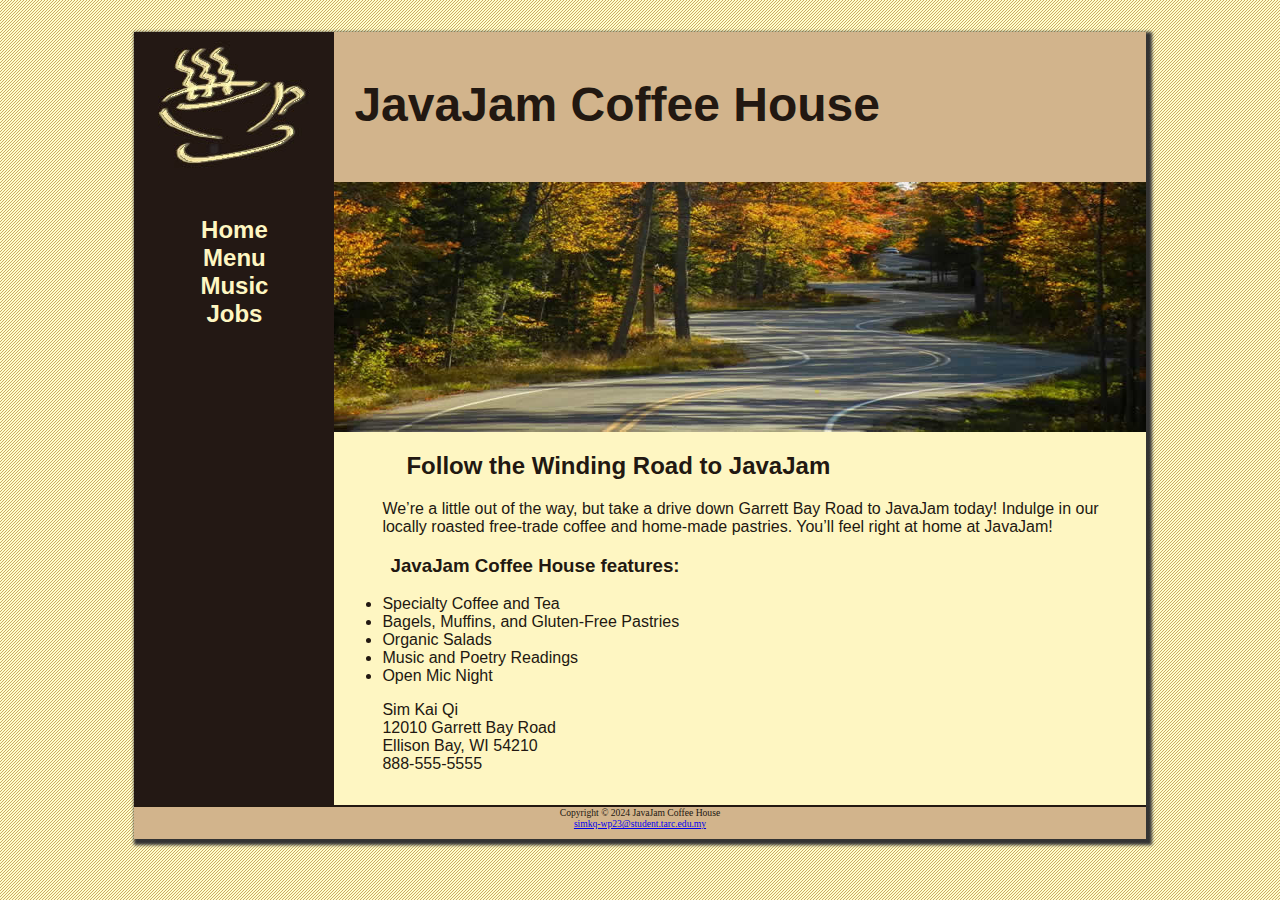
<file: index.html>
<!DOCTYPE html>
<html>
    <head>
        <meta charset="utf-8">
        <title>JavaJam Coffee House</title>
        <link rel="stylesheet" href="javajam.css">
    </head>
    <body>
        <div id="wrapper">
        <header>
            <h1>JavaJam Coffee House</h1>
        </header>
        <nav>
            <ul>
                <li><a href="index.html">Home</a></li>
                <li><a href="menu.html">Menu</a></li>
                <li><a href="music.html">Music</a></li>
                <li><a href="jobs.html">Jobs</a></li>
            </ul>
        </nav>
        <main>
            <div id="heroroad"></div>
            <h2>Follow the Winding Road to JavaJam</h2>
            <p>
                We&rsquo;re a little out of the way, but take a drive down Garrett Bay Road to JavaJam today! 
                Indulge in our locally roasted free-trade coffee and home-made pastries. 
                You&rsquo;ll feel right at home at JavaJam!
            </p>
            <h3>JavaJam Coffee House features:</h3>
            <ul type="a">
                <li>Specialty Coffee and Tea</li>
                <li>Bagels, Muffins, and Gluten-Free Pastries</li>
                <li>Organic Salads</li>
                <li>Music and Poetry Readings</li>
                <li>Open Mic Night</li>
            </ul>
            <div>
                Sim Kai Qi <br>
                12010 Garrett Bay Road <br>
                Ellison Bay, WI 54210 <br>
                888-555-5555
            </div>
        </main>
        <footer>
            Copyright &copy; 2024 JavaJam Coffee House <br>
            <a href="mailto:simkq-wp23@student.tarc.edu.my">simkq-wp23@student.tarc.edu.my</a>
        </footer>
        </div>
    </body>
</html>
</file>
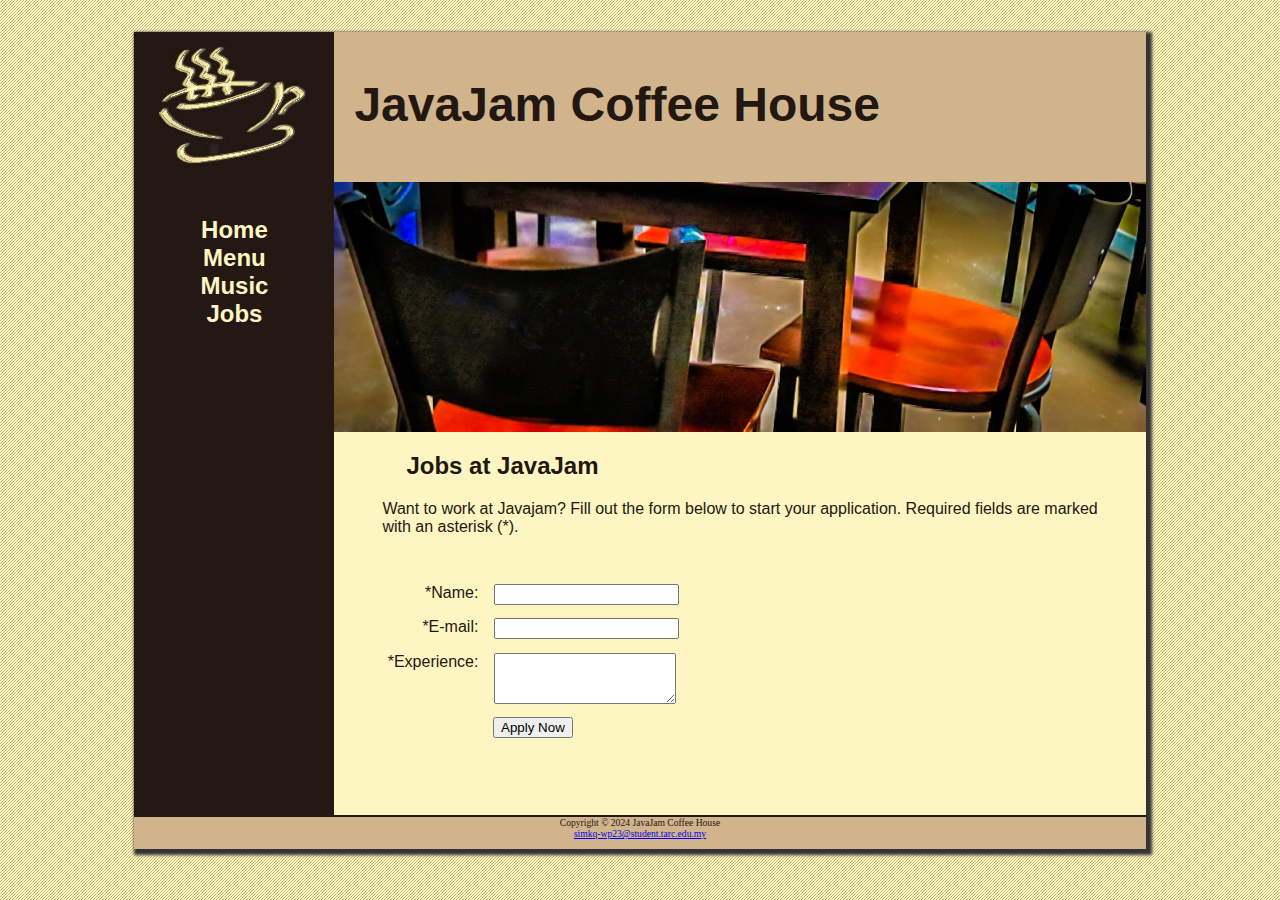
<file: jobs.html>
<!DOCTYPE html>
<html>
    <head>
        <meta charset="utf-8">
        <title>JavaJam Coffee House Jobs</title>
        <link rel="stylesheet" href="javajam.css">
    </head>
    <body>
        <div id="wrapper">
        <header>
            <h1>JavaJam Coffee House</h1>
        </header>
        <nav>
            <ul>
                <li><a href="index.html">Home</a></li>
                <li><a href="menu.html">Menu</a></li>
                <li><a href="music.html">Music</a></li>
                <li><a href="jobs.html">Jobs</a></li>
            </ul>
        </nav>
        <main>
            <div id="herojobs"></div>
            <h2>Jobs at JavaJam</h2>
            <p>
                Want to work at Javajam? Fill out the form below to start your application. 
                Required fields are marked with an asterisk (*).
            </p>
            <form method="post" action="https://webdevbasics.net/scripts/javajam8.php">
                <label for="myName">*Name:</label>
                <input type="text" id="myName" name="myName" required="required">

                <label for="myEmail">*E-mail:</label>
                <input type="email" id="myEmail" name="myEmail" required="required">

                <label for="myExperience">*Experience:</label>
                <textarea name="myExperience" id="myExperience" rows="3" cols="20" required="required"></textarea>

                <input type="submit" value="Apply Now" id="mySubmit">
            </form>
        </main>
        <footer>
            Copyright &copy; 2024 JavaJam Coffee House <br>
            <a href="mailto:simkq-wp23@student.tarc.edu.my">simkq-wp23@student.tarc.edu.my</a>
        </footer>
        </div>
    </body>
</html>
</file>
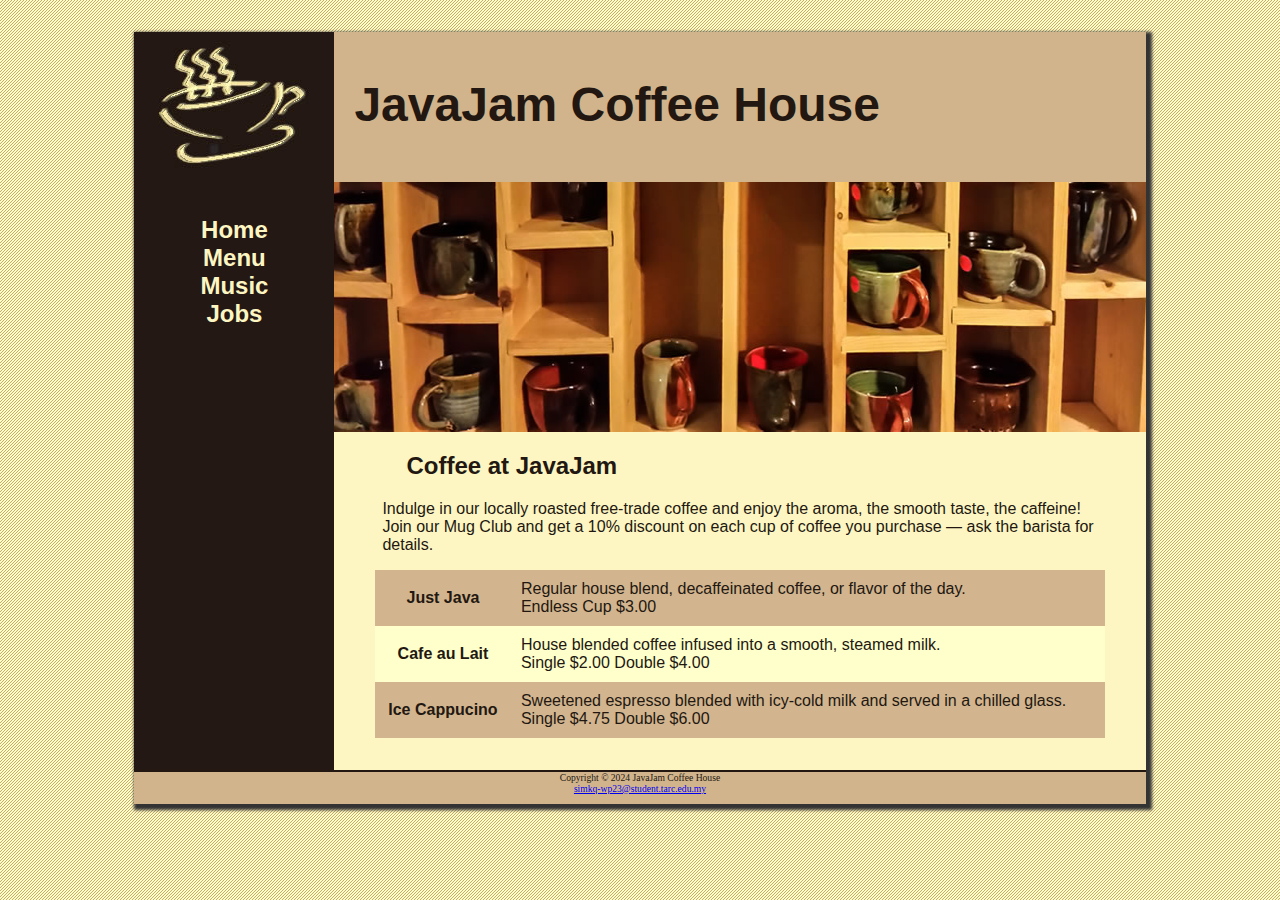
<file: menu.html>
<!DOCTYPE html>
<html>
    <head>
        <meta charset="utf-8">
        <title>JavaJam Coffee House Menu</title>
        <link rel="stylesheet" href="javajam.css">
    </head>
    <body>
        <div id="wrapper">
        <header>
            <h1>JavaJam Coffee House</h1>
        </header>
        <nav>
            <ul>
                <li><a href="index.html">Home</a></li>
                <li><a href="menu.html">Menu</a></li>
                <li><a href="music.html">Music</a></li>
                <li><a href="jobs.html">Jobs</a></li>
            </ul>
        </nav>
        <main>
            <div id="heromugs"></div>
            <h2>Coffee at JavaJam</h2>
            <p>
                Indulge in our locally roasted free-trade coffee and enjoy the aroma, the smooth taste, the caffeine! 
                Join our Mug Club and get a 10% discount on each cup of coffee you purchase 
                &mdash; ask the barista for details.
            </p>
            <table>
                <tr>
                    <th>Just Java</th>
                    <td>Regular house blend, decaffeinated coffee, or flavor of the day. <br>
                    Endless Cup $3.00</td>
                </tr>
                <tr>
                    <th>Cafe au Lait</th>
                    <td>House blended coffee infused into a smooth, steamed milk. <br>
                    Single $2.00 Double $4.00</td>
                </tr>
                <tr>
                    <th>Ice Cappucino</th>
                    <td>Sweetened espresso blended with icy-cold milk and served in a chilled glass.<br>
                    Single $4.75 Double $6.00</td>
                </tr>
            </table>
        </main>
        <footer>
            Copyright &copy; 2024 JavaJam Coffee House <br>
            <a href="mailto:simkq-wp23@student.tarc.edu.my">simkq-wp23@student.tarc.edu.my</a>
        </footer>
        </div>
    </body>
</html>
</file>
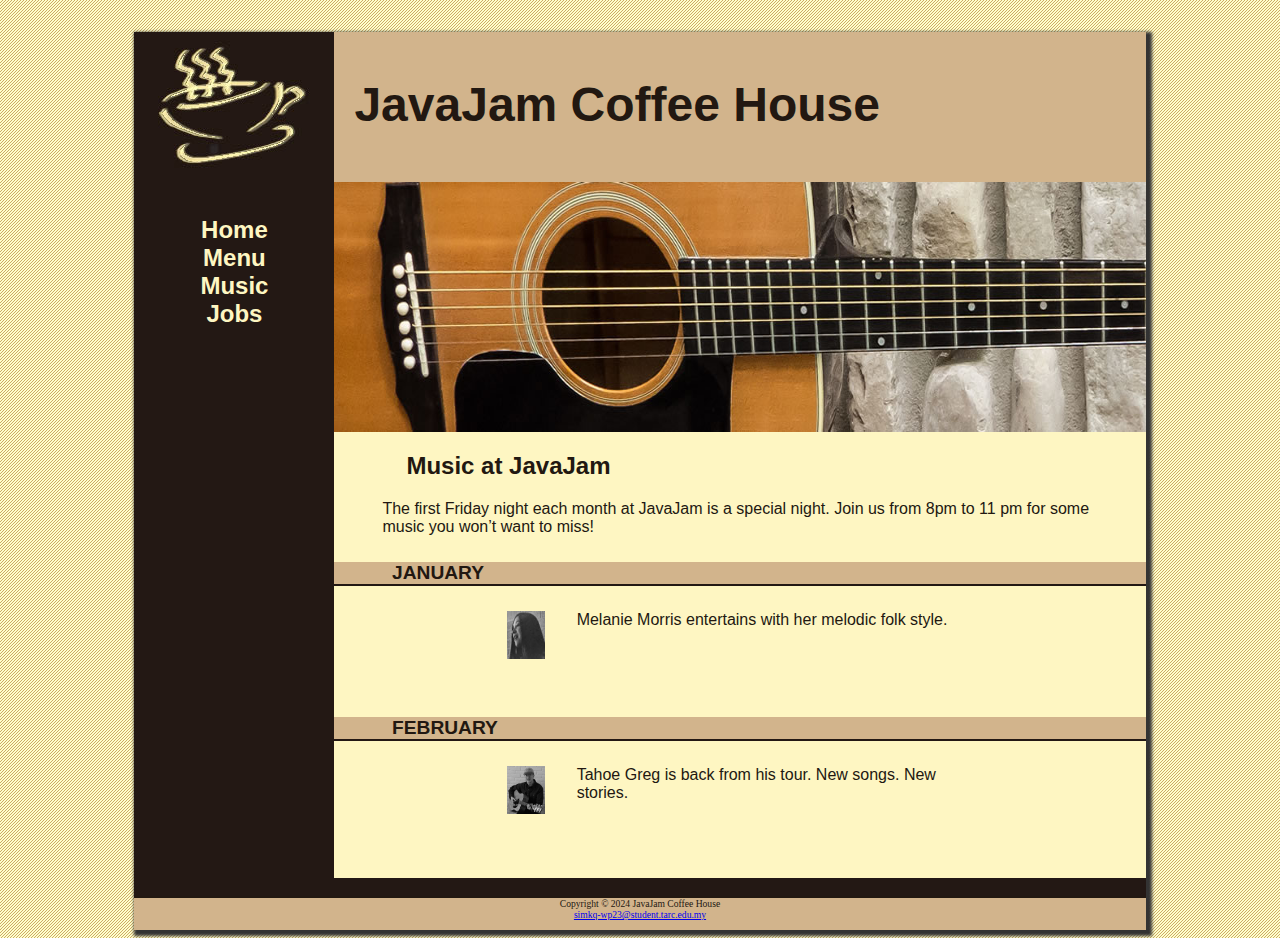
<file: music.html>
<!DOCTYPE html>
<html>
    <head>
        <meta charset="utf-8">
        <title>JavaJam Coffee House Music</title>
        <link rel="stylesheet" href="javajam.css">
    </head>
    <body>
        <div id="wrapper">
        <header>
            <h1>JavaJam Coffee House</h1>
        </header>
        <nav>
            <ul>
                <li><a href="index.html">Home</a></li>
                <li><a href="menu.html">Menu</a></li>
                <li><a href="music.html">Music</a></li>
                <li><a href="jobs.html">Jobs</a></li>
            </ul>
        </nav>
        <main>
            <div id="heroguitar"></div>
            <h2>Music at JavaJam</h2>
            <p>
                The first Friday night each month at JavaJam is a special night. 
                Join us from 8pm to 11 pm for some music you won&rsquo;t want to miss!
            </p>
            
            <h4>January</h4>
            <div class="details">
                <a href="images/melanie.jpg"><img class="floatleft" src="images/melaniethumb.jpg" alt="Melanie Morris" 
                height="80" width="80"></a> 
                Melanie Morris entertains with her melodic folk style.
            </div>

            <h4>February</h4>
            <div class="details">
                <a href="images/gregthumb.jpg"><img class="floatleft" src="images/greg.jpg" alt="Tahoe Greg" 
                height="80" width="80"></a> 
                Tahoe Greg is back from his tour. New songs. New stories.
            </div>
        </main>
        <br>
        <footer>
            Copyright &copy; 2024 JavaJam Coffee House <br>
            <a href="mailto:simkq-wp23@student.tarc.edu.my">simkq-wp23@student.tarc.edu.my</a>
        </footer>
        </div>
    </body>
</html>
</file>
<file: javajam.css>
* {
    box-sizing: border-box;
}

#heroroad {
    background-image: url("images/heroroad.jpg");
    background-size: 100% 100%;
    height: 250px;
}

#heromugs {
    background-image: url("images/heromugs.jpg");
    background-size: 100% 100%;
    height: 250px;
}

#heroguitar {
    background-image: url("images/heroguitar.jpg");
    background-size: 100% 100%;
    height: 250px;
}

#herojobs {
    background-image: url("images/herojobs.jpg");
    background-size: 100% 100%;
    height: 250px;
}

body {
    background-color: #FCEBB6;
    color: #221811;
    font-family: Verdana, Arial, sans-serif;
    background-image: url("images/background.gif");
}

header {
    background-color: #D2B48C;
    /* text-align: center; */
    background-image: url("images/javajamlogo.jpg");
    height: 150px;
    background-repeat: no-repeat;
    display: block;
}

h1 {
    /*line-height: 200%;*/
    padding-top: 45px;
    padding-left: 220px;
    font-size: 3em;
}

nav {
    text-align: center;
    font-weight: bold;
    font-size: 1.5em;
    padding-top: 10px;
    float: left;
    width: 200px;
    display: block;
}

nav a{
    text-decoration: none;
}

nav a:link {
    color: #FEF6C2;
}

nav a:visited {
    color: #D2B48C;
}

nav a:hover {
    color: #CC9933;
}

nav ul {
    list-style-type: none;
    padding-left: 0;
}

footer {
    background-color: #D2B48C;
    font-size: .60em;
    font-family: Italic;
    text-align: center;
    padding-bottom: 10px;
    border-top: 2px solid #221811;
    display: block;
}

#wrapper{
    width: 80%;
    margin-left: auto;
    margin-right: auto;
    background-color: #231814;
    min-width: 900px;
    max-width: 1280px;
    box-shadow: 3px 3px 3px 3px #333333;
}

h4 {
    background-color: #D2B48C;
    font-size: 1.2em;
    padding-left: .5em;
    padding-bottom: 0;
    text-transform: uppercase;
    border-bottom: 2px solid #231814;
    clear: left; /*clear property is often used to terminate or clear a float*/
}

main {
    padding-right: 0;
    padding-left: 0;
    padding-bottom: 2em;
    padding-top: 0;
    margin-left: 200px;
    background-color: #FEF6C2;
    display: block;
}

main h2, main h3, main h4, main p, main div, main ul, main dl{
    padding-left: 3em;
    padding-right: 2em;
}

.details {
    padding-left: 20%;
    padding-right: 20%;
    overflow: auto; /* to configure how the content should be displayed if it is too large for the area allocated*/
}

img {
    padding-left: 10px;
    padding-right: 10px;
}

.floatleft {
    float: left;
    padding-right: 2em;
    padding-bottom: 2em;
}

table {
    margin-left: auto;
    margin-right: auto;  
    width: 90%;
    background-color: #FFFFCC;
    border-spacing: 0;
}

td, th {
    padding: 10px;
}

tr:nth-of-type(odd) {
    background-color: #D2B48E;
}/*Apply to the "nth" element of the specific type. Value: a number, odd or even*/

form {
    padding: 2em; /*this is form selector, later will do in html*/
}

label {
    float: left;
    text-align: right;
    display: block;
    width: 8em;
    padding-right: 1em;
}

input, textarea {
    display: block;
    margin-bottom: 1em;
}

#mySubmit {
    margin-left: 9.5em;
}
</file>
